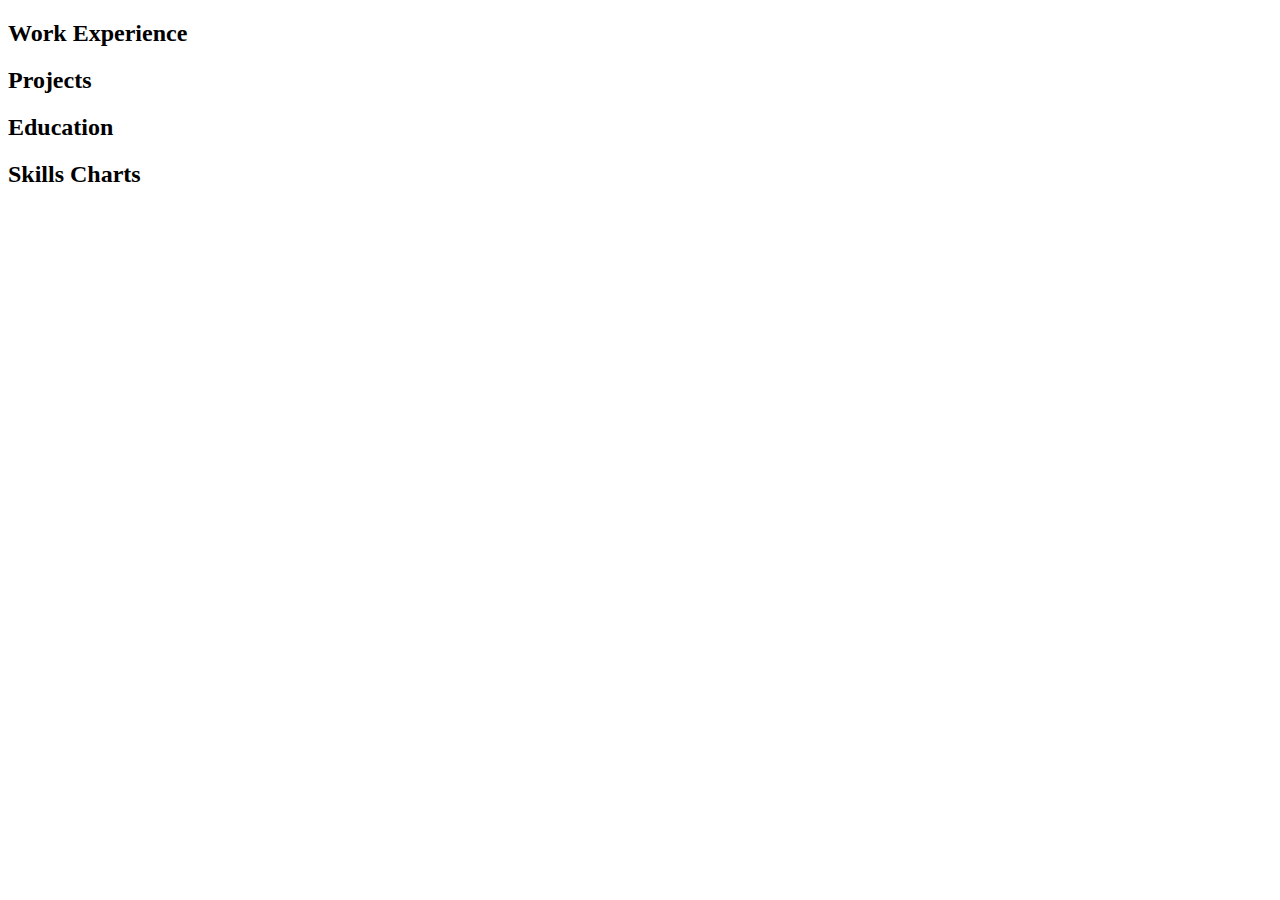
<file: Udacity/index.html>
<!DOCTYPE html>
<html lang="en">
<head>
	<meta charset="UTF-8">
	<title>Document</title>
</head>
<body>
	<div id="main">
		<div id="header" class="center-context">
			<ul id="topContacts" class="flex-box"></ul>
		</div>
		<!-- <div style="clear:both;"></div> -->
		<div id="workExperience" class="gray">
			<h2>Work Experience</h2>
		</div>
		<div id="projects">
			<h2>Projects</h2>
		</div>
		<div id="education" class="gray">
			<h2>Education</h2>
		</div>
		<div id="skillsChart">
			<h2>Skills Charts</h2>
		</div>
	</div>
</body>
</html>
</file>
